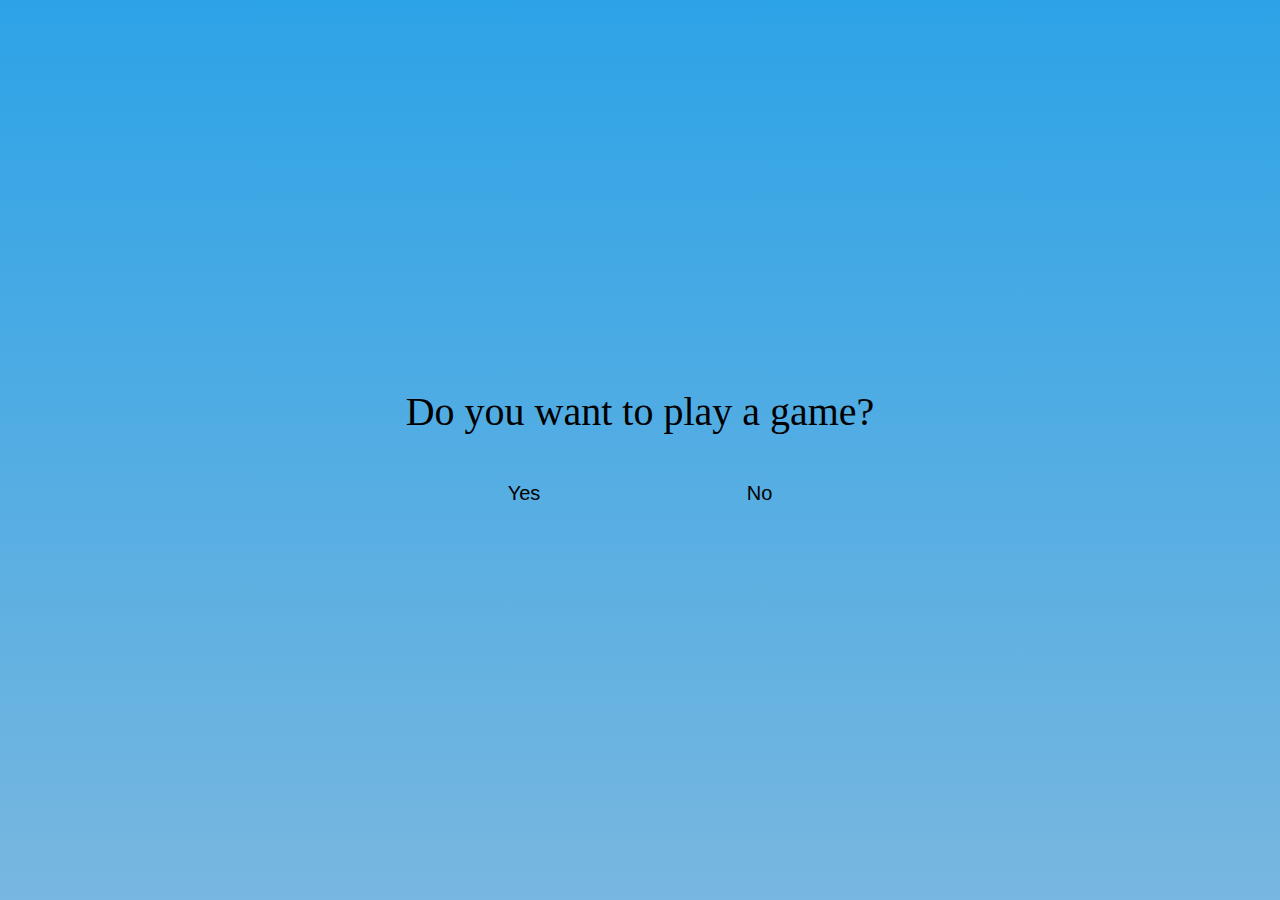
<file: index.html>
<!DOCTYPE html>
<html>
    <head>
        <meta charset="utf-8">
        <meta http-equiv="X-UA-Compatible" content="IE=edge">
        <title> Rock Paper Scissors</title>
        <meta name="descrition" content="">
        <meta name="viewport" content="width=device-width, initial-scale=1">
        <link rel="stylesheet" href="styles.css">
    </head>
    <body>
        <div class="up-game-container">
            You are playing a match
            <div class="points">
                <div class="player"> You: $</div>
                <div class="computer"> Me: $</div>
            </div>
        </div>
        <div class="center-game-container">
            <div class="left">
                <div class="up">
                    Make your choice
                </div>
                <div class="cards">
                    <button class="card">
                        <img src="images/rock.png"/>
                        Rock
                    </button>
                    <button class="card">
                        <img src="images/paper.png"/>
                        Paper
                    </button>
                    <button class="card">
                        <img class="scissors" src="images/scissors.png"/>
                        Scissors
                    </button>
                </div>
            </div>
            <div class="middle">
                <hr class="solid">
                <button>
                    VS
                </button>
                <hr class="solid">
            </div>
            <div class="right">
                Oponent's choice
                <div class="card">

                </div>
            </div>
        </div>
        <div class="down-game-container">
            <div class="result"> result </div>
            <button class="back"> Back </button>
        </div>
        <script type="module" src="script-game.js" async defer></script>
    </body>
</html>
</file>
<file: styles.css>
* {
    box-sizing: border-box;
}

body {
    margin: 0px;
    display: flex;
    flex-direction: column;
    align-items: center;
    justify-content: center;
    height: 100%;
    gap: 50px;
    background: linear-gradient(rgb(45, 163, 231), rgb(120, 183, 223));
}

html {
    height: 100%;
}

button,
.card {
    font-size: 20px;
    border: 2px solid transparent;
    background: none;
    transition: all 0.5s ease;
    border-radius: 10px;
    padding: 5px 10px;
}

button:hover {
    border: none;
    transform: scale(1.1);
    border: 2px solid black;
    border-radius: 10px;
}

button.yes:hover {
    color: rgb(9, 128, 9);
}

button.no:hover {
    color: red;
}

hr.solid {
    font-size: 20px;
    border: 1px solid black;
    height: 100px;
}

img {
    height: auto;
    width: 100px;
}

img.scissors {
    margin-top: 20px;
    margin-bottom: 10px;
}

.cards  {
    display: flex;
    justify-content: center;
    gap: 30px;
}

.card {
    display: flex;
    flex-direction: column;
    align-items: center;
    gap: 20px;
    width: 130px;
    height: 160px;
    padding: 10px;
    border: 2px solid black;
    box-shadow: rgba(0, 0, 0, 0.3) 0px 3px 8px;
    background: linear-gradient(rgb(233, 125, 53), rgb(219, 149, 103));
}

.cards .card:hover {
    box-shadow: rgba(0, 0, 0, 0.3) 0px 10px 20px;
}

.card.selected {
    transform: scale(1.1);
}

.center-game-container {
    font-size: 25px;
    display: flex;
    flex-direction: row;
    justify-content: center;
    width: 100%;
    height: auto;
    gap: 40px;
}

.center-game-container .left {
    justify-content: center;
    align-items: center;
}

.center-game-container .right {
    justify-content: center;
}

.center-game-container .right .card {
    margin-left: 23px;
}

.center-game-container .left,
.center-game-container .right {
    font-size: 25px;
    display: flex;
    flex-direction: column;
    gap: 30px;
    width: 450px;
    margin: 10px 50px;
}

.center-game-container .middle {
    display: flex;
    flex-direction: column;
}

.center-game-container .middle button {
    font-size: 20px;
    border: 2px solid black;
    border-radius: 100%;
    padding: 10px;
}

.down-game-container {
    display: flex;
    flex-direction: column;
    justify-content: center;
    align-items: center;
    text-align: center;
    font-size: 25px;
    gap: 10px;
}

.up-game-container{
    font-size: 30px;
    text-align: center;
}

.up-game-container p ,
.up-game-container div{
    font-size: 20px;
}

.up-game-container .points{
    display: flex;
    justify-content: space-between;
    padding: 0px 20px;
}

.center-container {
    display: flex;
    flex-direction: column;
    gap: 20px;
}

.center-container .up {
    font-size: 40px;
    margin: 10px;
    text-align: center;
}

.center-container .down {
    display: flex;
    justify-content: space-between;
    padding: 10px 100px;
}
</file>
